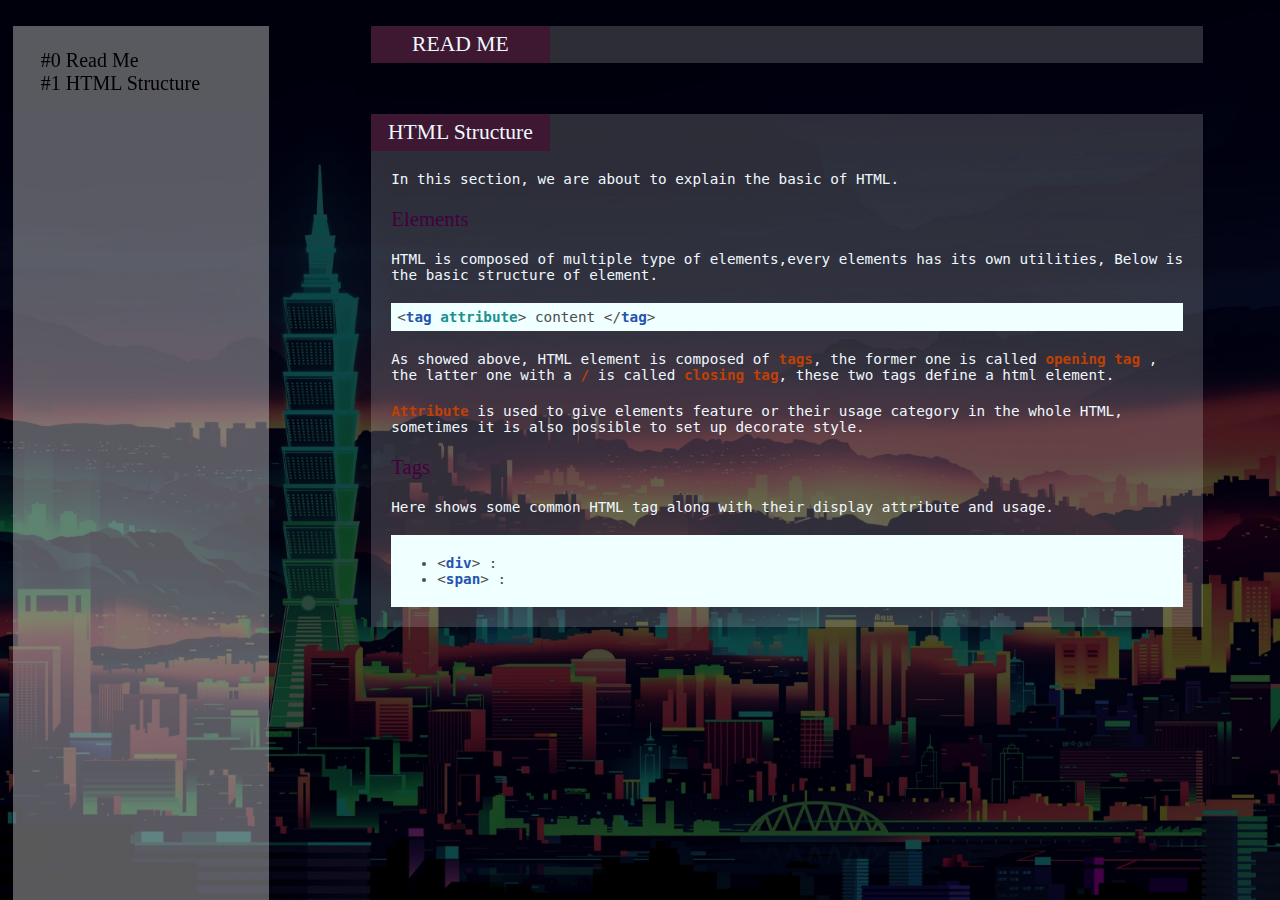
<file: htmlnote.html>
<!DOCTYPE html>
<html>
<head>
<title>HTML NOTE</title>
<meta name=”viewport” content=”width:device-width, initial-scale=1”>
<link rel="stylesheet" href ="./CSS.css" >
</head>
<body>
    <div>
        <section class = "ContentList">
            <ul class = "ContentList">
                <li><a href=#readme> #0 Read Me</li>
                <li><a href=#HtmlStructure> #1 HTML Structure</li>
            </ul>
        </section>
        <section >
            <header class="section" id ="readme" >
                READ ME
            </header>
            <div>
                
            </div>
            
        </section>
        <section >
            <header class="section" id ="HtmlStructure" >
                HTML Structure
            </header>
            <div class="content" >
                In this section, we are about to explain the basic of HTML.
            </div>
            <header class = "content">
                Elements
            </header>
            <div class="content" >
                HTML is composed of multiple type of elements,every elements has its own utilities, Below is the basic structure of element. 
            </div>
            <div class = "example">
                &lt;<span class = "tag">tag</span> <span class = "attribute">attribute</span>&gt; content  &lt;/<span class = "tag">tag</span>&gt;
            </div>
            <div class = "content">
                As showed above, HTML element is composed of <span class = "important">tags</span>, 
                the former one is called <span class = "important">opening tag</span> , the latter one with a <span class = "important">/</span> is called <span class = "important">closing tag</span>, 
                these two tags define a html element.
            </div>
            <div class = "content">
                <span class = "important">Attribute</span> is used to give elements feature or their usage category in the whole HTML,
                sometimes it is also possible to set up decorate style.
            </div>
            <header class = "content">
                Tags
            </header>
            <div class="content" >
                Here shows some common HTML tag along with their display attribute and usage.
            </div>
            <div class = "example">
                <ul id = "common">
                    <li>&lt;<span class = "tag">div</span>&gt; : </li>
                    <li>&lt;<span class = "tag">span</span>&gt; : </li>
                </ul>
            </div>
            
        </section>
    </div>
    <script id="__bs_script__">//<![CDATA[
        document.write("<script async src='http://HOST:3000/browser-sync/browser-sync-client.js?v=2.27.10'><\/script>".replace("HOST", location.hostname));
    //]]></script>
</body>
</html>
</file>
<file: CSS.css>
body {
    margin: 0px;
    background-image: url(./background.jpg);
    background-repeat: no-repeat;
    background-attachment: fixed;
    background-position: center;
    background-size: cover;
    

}

@media (min-width:922px){
    /*section*/
    section{
        margin: 2%;
        float:right;
        position: relative;
        background-color: rgb(223, 223, 223,0.2);
        width: 65%;
        padding: 0px;
        box-sizing: border-box;
        clear: both;
        margin-right:  6%;;
    }
    section.ContentList {
        position: fixed;
        box-sizing: border-box;
        background-color: rgb(223, 223, 223,0.4);
        padding: 3px;
        width : 20%;
        height: 100%;
        margin-left:1%;
    }
    /*List*/
    ul.ContentList {
        font-family: fantasy;
        list-style :none;
        font-size: 125%;
        box-sizing: border-box;
        width: 80%;
        padding: 0%;
        margin-left: 10%;
        border: 0px;
        text-decoration: none;
    }
    li {
        text-align: left;
        text-decoration: none;
    }
    li:hover{
        background-color:rgba(240, 255, 255, 0.625);
        text-decoration: none;
    }
    a {
        color:rgb(0, 0, 0);
        text-decoration: none;
    };
    section > div {
        clear:right;
    }
    header.section {
        display: block;
        text-align: center;
        background-color: rgba(74, 12, 46, 0.627);
        color:aliceblue;
        width : 20%;
        padding: 6px;
        margin: 0%;
        font-family: fantasy;
        font-weight: 100;
        font-size: 135%;
    }
    div#listvideo {
        text-align: center;
    }
    video {
        width: 80%;
    }
    header.content {
        font-size: 130%;
        font-family: fantasy;
        margin : 20px;
        color: rgb(68, 0, 61);
    }
    div.content {
        margin : 20px;
        font-size: 110%;
        color: aliceblue;
        font-family: monospace;
    }
    div.example {
        font-family: monospace;
        font-size: 110%;
        background-color: azure;
        padding: 6px;
        margin : 20px;
        color: rgb(76, 76, 76);
    }
    span.tag {
        color:rgb(37, 83, 175);
        font-weight: bold ;
    }
    span.attribute{
        color: rgb(27, 144, 144);
        font-weight: bold ;
    }
    span.important{
        color: rgb(191, 64, 5);
        font-weight: bold ;
    }
    
}
@media (min-width:768px) and (max-width:991px){
    
}
@media (max-width:767px){

}
</file>
